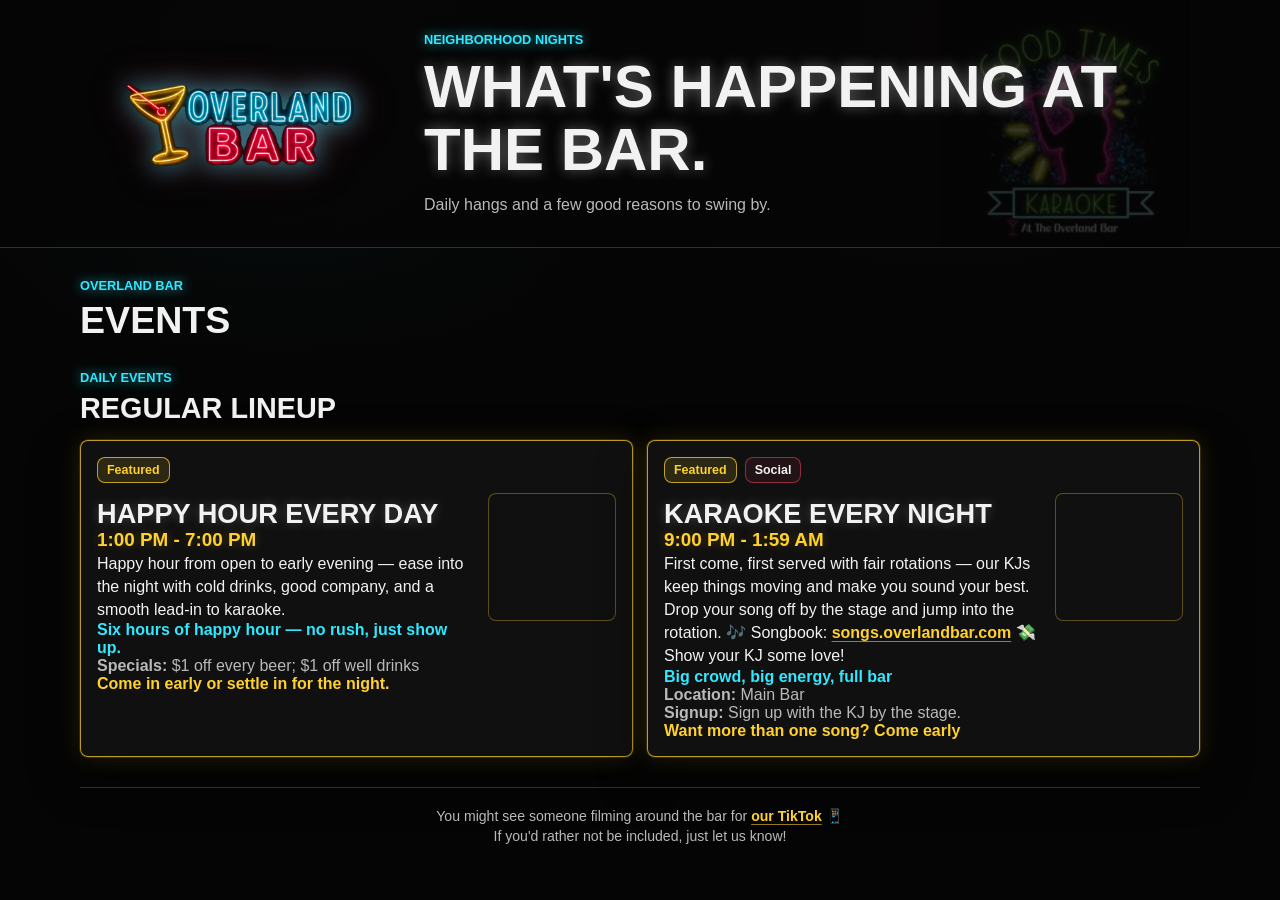
<file: index.html>
<!doctype html>
<html lang="en">
  <head>
    <meta charset="utf-8">
    <meta name="viewport" content="width=device-width, initial-scale=1">
    <title>Events | Overland Bar</title>
    <link rel="icon" type="image/png" sizes="32x32" href="./assets/favicon-32x32.png">
    <link rel="icon" type="image/png" sizes="16x16" href="./assets/favicon-16x16.png">
    <link rel="apple-touch-icon" sizes="180x180" href="./assets/apple-touch-icon.png">
    <link rel="stylesheet" href="./events.css">
  </head>
  <body>
    <main class="events-shell">
      <section class="events-hero" aria-labelledby="events-page-title">
        <a class="events-logo-link" href="https://overlandbar.com/" aria-label="Overland Bar home">
          <img class="events-logo" src="./assets/overland-bar-logo.png" alt="Overland Bar">
        </a>
        <div>
          <p class="eyebrow">Neighborhood nights</p>
          <h1 id="events-page-title">What's happening at the bar.</h1>
          <p class="helper-copy">Daily hangs and a few good reasons to swing by.</p>
        </div>
      </section>

      <div id="events-widget-root"></div>
    </main>

    <script type="module" src="./publicEvents.js"></script>
  </body>
</html>
</file>
<file: events.css>
:root {
  color-scheme: dark;
  --black: #050505;
  --charcoal: #121212;
  --panel: #181818;
  --line: #303030;
  --white: #f2f2f2;
  --muted: #b9b9b9;
  --cyan: #31e8ff;
  --red: #ff4662;
  --gold: #ffd12a;
  --shadow: 0 18px 46px rgba(0, 0, 0, 0.55);
}

* {
  box-sizing: border-box;
}

[hidden] {
  display: none !important;
}

body {
  margin: 0;
  min-width: 320px;
  background: var(--black);
  color: var(--white);
  font-family: "Trebuchet MS", Arial, Helvetica, sans-serif;
}

button,
input,
select,
textarea {
  font: inherit;
}

button {
  min-height: 44px;
  border: 1px solid rgba(255, 70, 98, 0.82);
  border-radius: 8px;
  padding: 0 18px;
  cursor: pointer;
  display: inline-flex;
  align-items: center;
  justify-content: center;
  background: rgba(255, 70, 98, 0.14);
  color: var(--white);
  font-weight: 700;
  text-decoration: none;
  text-transform: uppercase;
  white-space: nowrap;
  box-shadow: 0 0 18px rgba(255, 70, 98, 0.18);
}

button:hover,
button:focus-visible {
  background: rgba(255, 70, 98, 0.26);
}

a {
  color: var(--gold);
  font-weight: 700;
  text-decoration-color: rgba(255, 209, 42, 0.58);
  text-underline-offset: 3px;
}

a:hover {
  color: var(--white);
}

.events-shell {
  min-height: 100vh;
  background:
    linear-gradient(180deg, rgba(5, 5, 5, 0.42), var(--black) 42%),
    radial-gradient(circle at 22% 18%, rgba(49, 232, 255, 0.12), transparent 26%),
    radial-gradient(circle at 74% 8%, rgba(255, 70, 98, 0.1), transparent 24%),
    var(--black);
}

.events-hero,
.events-widget,
.admin-panel {
  padding-right: max(18px, calc((100vw - 1120px) / 2));
  padding-left: max(18px, calc((100vw - 1120px) / 2));
}

.events-hero {
  display: grid;
  grid-template-columns: minmax(180px, 320px) minmax(0, 1fr);
  gap: 24px;
  align-items: center;
  padding-top: 32px;
  padding-bottom: 30px;
  border-bottom: 1px solid var(--line);
  background:
    linear-gradient(90deg, rgba(5, 5, 5, 0.94), rgba(5, 5, 5, 0.78)),
    url("./assets/good-times-karaoke.jpg") right 7vw center / 250px auto no-repeat;
}

.admin-hero {
  grid-template-columns: 180px minmax(0, 1fr);
}

.events-logo-link {
  display: inline-flex;
  align-items: center;
}

.events-logo {
  display: block;
  width: 100%;
  max-height: 150px;
  object-fit: contain;
  filter:
    drop-shadow(0 0 12px rgba(49, 232, 255, 0.5))
    drop-shadow(0 0 18px rgba(255, 70, 98, 0.25));
}

.eyebrow {
  margin: 0 0 8px;
  color: var(--cyan);
  font-size: 0.8rem;
  font-weight: 700;
  letter-spacing: 0;
  text-transform: uppercase;
  text-shadow: 0 0 12px rgba(49, 232, 255, 0.74);
}

h1,
h2,
h3 {
  margin: 0;
  line-height: 1.05;
  text-transform: uppercase;
}

h1 {
  max-width: 780px;
  font-size: 3.75rem;
  text-shadow: 0 0 14px rgba(255, 255, 255, 0.36);
}

h2 {
  font-size: 2.35rem;
}

h3 {
  font-size: 1.45rem;
}

.helper-copy {
  max-width: 760px;
  margin: 12px 0 0;
  color: var(--muted);
  line-height: 1.5;
}

.events-widget {
  display: grid;
  gap: 30px;
  padding-top: 30px;
  padding-bottom: 48px;
}

.events-section-heading {
  display: flex;
  justify-content: space-between;
  gap: 16px;
  align-items: center;
}

.compact-heading h2,
.compact-heading h3 {
  font-size: 1.8rem;
}

.event-group {
  display: grid;
  gap: 16px;
}

.event-card-grid {
  display: grid;
  grid-template-columns: repeat(2, minmax(0, 1fr));
  gap: 14px;
}

.event-card {
  min-width: 0;
  overflow: hidden;
  border: 1px solid var(--line);
  border-radius: 8px;
  background: rgba(18, 18, 18, 0.92);
  box-shadow: var(--shadow);
}

.event-card.is-featured {
  border-color: rgba(255, 209, 42, 0.72);
  box-shadow:
    0 0 0 1px rgba(255, 209, 42, 0.14),
    0 0 24px rgba(255, 209, 42, 0.14),
    var(--shadow);
}

.event-card-image {
  aspect-ratio: 16 / 9;
  border-bottom: 1px solid var(--line);
  background: #101010;
}

.event-card-image img,
.event-vibe-video video {
  display: block;
  width: 100%;
  height: 100%;
  object-fit: cover;
}

.event-vibe-video {
  float: right;
  width: 128px;
  min-width: 128px;
  aspect-ratio: 1 / 1;
  margin: 0 0 12px 18px;
  overflow: hidden;
  border: 1px solid rgba(255, 209, 42, 0.32);
  border-radius: 8px;
  background: #101010;
}

.event-card-copy {
  display: flow-root;
  padding: 16px;
}

.event-card-copy > * + * {
  margin-top: 10px;
}

.event-card-copy > .event-vibe-video + * {
  margin-top: 0;
}

.event-card-topline + .event-vibe-video + h3,
.event-card-topline + h3 {
  margin-top: 16px;
}

.event-card-topline,
.badge-row {
  display: flex;
  flex-wrap: wrap;
  gap: 8px;
  align-items: center;
}

.event-date,
.event-time,
.event-description,
.event-detail,
.event-hook,
.event-action,
.tiktok-note,
.admin-event-main p,
.admin-count {
  margin: 0;
}

.event-date {
  color: var(--gold);
  font-weight: 700;
  text-shadow: 0 0 14px rgba(255, 209, 42, 0.35);
}

.event-detail {
  color: var(--muted);
}

.event-card h3 {
  font-size: 1.7rem;
  line-height: 1.08;
  text-shadow: 0 0 12px rgba(255, 255, 255, 0.24);
}

.event-time {
  color: var(--gold);
  font-size: 1.18rem;
  font-weight: 700;
  line-height: 1.25;
  text-shadow: 0 0 12px rgba(255, 209, 42, 0.24);
}

.event-description {
  line-height: 1.45;
}

.event-hook {
  color: var(--cyan);
  font-weight: 700;
}

.event-action {
  color: var(--gold);
  font-weight: 700;
}

.status-badge,
.vibe-tag,
.countdown-tag {
  display: inline-flex;
  align-items: center;
  min-height: 26px;
  border: 1px solid rgba(49, 232, 255, 0.48);
  border-radius: 8px;
  padding: 0 9px;
  background: rgba(49, 232, 255, 0.08);
  color: var(--white);
  font-size: 0.78rem;
  font-weight: 700;
}

.status-badge.published {
  border-color: rgba(49, 232, 255, 0.58);
  color: var(--cyan);
}

.status-badge.draft {
  border-color: rgba(185, 185, 185, 0.42);
  color: var(--muted);
}

.status-badge.featured {
  border-color: rgba(255, 209, 42, 0.72);
  background: rgba(255, 209, 42, 0.12);
  color: var(--gold);
}

.status-badge.cancelled {
  border-color: rgba(255, 70, 98, 0.72);
  background: rgba(255, 70, 98, 0.12);
  color: var(--red);
}

.vibe-tag {
  border-color: rgba(255, 70, 98, 0.5);
  background: rgba(255, 70, 98, 0.08);
}

.countdown-tag {
  border-color: rgba(255, 209, 42, 0.72);
  background: rgba(255, 209, 42, 0.12);
  color: var(--gold);
}

.empty-state {
  margin: 0;
  border: 1px solid var(--line);
  border-radius: 8px;
  padding: 22px;
  background: rgba(18, 18, 18, 0.92);
  color: var(--muted);
  font-weight: 700;
}

.tiktok-note {
  border-top: 1px solid rgba(255, 209, 42, 0.22);
  padding-top: 18px;
  color: var(--muted);
  font-size: 0.88rem;
  line-height: 1.45;
  text-align: center;
}

.admin-shell {
  padding-bottom: 46px;
}

.admin-panel {
  padding-top: 28px;
}

.event-admin-form {
  display: grid;
  gap: 18px;
}

fieldset {
  display: grid;
  gap: 14px;
  margin: 0;
  border: 1px solid var(--line);
  border-radius: 8px;
  padding: 18px;
  background: rgba(18, 18, 18, 0.92);
  box-shadow: var(--shadow);
}

legend {
  padding: 0 8px;
  color: var(--cyan);
  font-weight: 700;
  text-transform: uppercase;
  text-shadow: 0 0 12px rgba(49, 232, 255, 0.5);
}

.form-grid {
  display: grid;
  gap: 14px;
}

.two-column {
  grid-template-columns: repeat(2, minmax(0, 1fr));
}

.four-column {
  grid-template-columns: repeat(4, minmax(0, 1fr));
}

.form-field,
.checkbox-group {
  display: grid;
  gap: 9px;
}

.form-field span,
.form-label {
  margin: 0;
  color: var(--muted);
  font-weight: 700;
  text-transform: uppercase;
}

.admin-only span,
.admin-only .form-label {
  color: var(--gold);
}

input[type="text"],
input[type="url"],
input[type="date"],
input[type="time"],
select,
textarea {
  width: 100%;
  min-height: 52px;
  border: 1px solid rgba(49, 232, 255, 0.72);
  border-radius: 8px;
  padding: 0 14px;
  background: rgba(12, 12, 12, 0.9);
  color: var(--white);
  box-shadow:
    0 0 0 1px rgba(49, 232, 255, 0.14),
    0 0 24px rgba(49, 232, 255, 0.14);
}

textarea {
  min-height: 118px;
  padding: 14px;
  line-height: 1.45;
  resize: vertical;
}

input::placeholder,
textarea::placeholder {
  color: #8f8f8f;
}

input:focus,
select:focus,
textarea:focus {
  border-color: var(--cyan);
  outline: 3px solid rgba(49, 232, 255, 0.22);
}

.checkbox-row,
.toggle-grid,
.form-actions,
.json-actions,
.filter-bar,
.admin-event-actions {
  display: flex;
  flex-wrap: wrap;
  gap: 10px;
  align-items: center;
}

.check-pill,
.switch-row {
  display: inline-flex;
  gap: 8px;
  align-items: center;
  min-height: 38px;
  color: var(--white);
  font-weight: 700;
}

.check-pill {
  border: 1px solid rgba(49, 232, 255, 0.48);
  border-radius: 8px;
  padding: 0 10px;
  background: rgba(49, 232, 255, 0.08);
}

.switch-row {
  width: fit-content;
}

.quiet-button,
.filter-button,
.load-more-button {
  border-color: rgba(49, 232, 255, 0.48);
  background: rgba(49, 232, 255, 0.08);
  box-shadow: none;
}

.quiet-button:hover,
.filter-button:hover,
.filter-button.is-active,
.load-more-button:hover {
  background: rgba(49, 232, 255, 0.18);
}

.load-more-button {
  width: fit-content;
  margin-top: 14px;
}

.danger-button {
  border-color: rgba(255, 70, 98, 0.72);
  background: rgba(255, 70, 98, 0.1);
  box-shadow: none;
}

.form-status {
  border: 1px solid rgba(255, 209, 42, 0.52);
  border-radius: 8px;
  padding: 12px 14px;
  background: rgba(255, 209, 42, 0.1);
  color: var(--gold);
  font-weight: 700;
}

.json-tools-panel {
  display: grid;
  gap: 16px;
  border: 1px solid var(--line);
  border-radius: 8px;
  padding: 18px;
  background: rgba(18, 18, 18, 0.92);
  box-shadow: var(--shadow);
}

.json-import-grid {
  display: grid;
  grid-template-columns: minmax(0, 1fr) minmax(240px, 0.42fr);
  gap: 14px;
  align-items: end;
}

.json-import-actions {
  display: grid;
  gap: 12px;
}

.preview-frame-grid {
  display: grid;
  grid-template-columns: minmax(0, 1fr);
  gap: 18px;
  align-items: start;
}

.preview-frame {
  overflow: hidden;
  border: 1px solid var(--line);
  border-radius: 8px;
  background: rgba(5, 5, 5, 0.78);
  box-shadow: var(--shadow);
}

.preview-label {
  margin: 0;
  border-bottom: 1px solid var(--line);
  padding: 10px 14px;
  color: var(--gold);
  font-size: 0.8rem;
  font-weight: 700;
  text-transform: uppercase;
}

.preview-frame .events-widget {
  padding: 18px;
}

.preview-frame-mobile .event-card-grid {
  grid-template-columns: minmax(0, 1fr);
}

.preview-frame-mobile {
  width: min(390px, 100%);
}

.preview-frame-mobile .event-vibe-video {
  width: 92px;
  min-width: 92px;
}

.preview-frame-mobile .events-section-heading {
  align-items: stretch;
  flex-direction: column;
}

.preview-frame-mobile h3,
.preview-frame-mobile .compact-heading h3 {
  font-size: 1.35rem;
}

.admin-count {
  color: var(--gold);
  font-weight: 700;
}

.admin-event-list {
  display: grid;
  gap: 10px;
  margin-top: 14px;
}

.admin-event-item {
  display: grid;
  grid-template-columns: minmax(0, 1fr) auto;
  gap: 16px;
  align-items: center;
  border: 1px solid var(--line);
  border-radius: 8px;
  padding: 16px;
  background: rgba(18, 18, 18, 0.92);
  box-shadow: var(--shadow);
}

.admin-event-main {
  display: grid;
  gap: 8px;
}

.admin-event-main p {
  color: var(--muted);
}

@media (max-width: 820px) {
  .events-hero,
  .admin-hero {
    grid-template-columns: minmax(0, 1fr);
    padding-top: 24px;
    background:
      linear-gradient(180deg, rgba(5, 5, 5, 0.9), rgba(5, 5, 5, 0.96)),
      url("./assets/good-times-karaoke.jpg") right 18px top 18px / 112px auto no-repeat;
  }

  .events-logo {
    width: min(260px, 72vw);
    max-height: 118px;
  }

  h1 {
    font-size: 2.45rem;
  }

  h2 {
    font-size: 2rem;
  }

  h3,
  .compact-heading h2,
  .compact-heading h3 {
    font-size: 1.45rem;
  }

  .event-card h3 {
    font-size: 1.5rem;
  }

  .event-time {
    font-size: 1.08rem;
  }

  .event-vibe-video {
    width: 96px;
    min-width: 96px;
    margin-left: 12px;
  }

  .events-section-heading,
  .admin-event-item {
    align-items: stretch;
    grid-template-columns: minmax(0, 1fr);
  }

  .events-section-heading {
    flex-direction: column;
  }

  .event-card-grid,
  .two-column,
  .four-column,
  .json-import-grid,
  .preview-frame-grid {
    grid-template-columns: minmax(0, 1fr);
  }

  .admin-event-actions,
  .form-actions,
  .json-actions,
  .form-actions button,
  .json-actions button,
  .admin-event-actions button,
  .load-more-button {
    width: 100%;
  }

  .filter-bar {
    align-items: stretch;
  }

  .filter-button {
    flex: 1 1 120px;
  }
}
</file>
